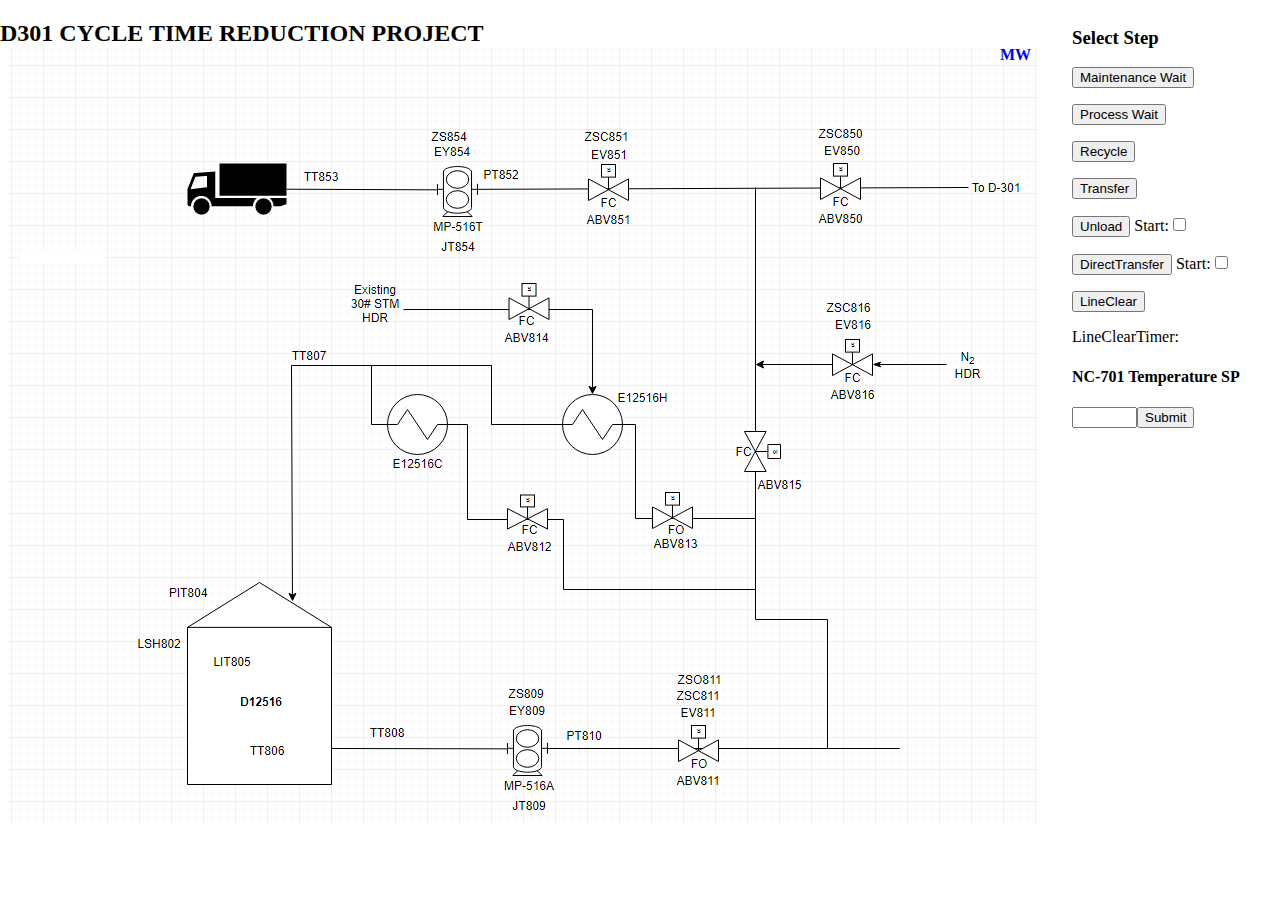
<file: index.html>
<html lang="en">
    <head>
	  <meta charset="UTF-8">
      <meta name="viewport" content="width=device-width, initial-scale=1.0"/>
	  <meta http-equiv="Access-Control-Allow-Origin" content="*">
	  <link rel="stylesheet" type="text/css" href="index.css">

	 <!-- If you are opening this page from local machine, uncomment below line -->

	  <script src="http://ajax.googleapis.com/ajax/libs/jquery/2.0.0/jquery.min.js"></script>

	<title>D301 Cycle Time Reduction</title>

</head>
<script type="text/javascript" src="index.js"></script>
<body>
	<h2 id="topline">D301 CYCLE TIME REDUCTION PROJECT</h2>

<div id="stepButtons">
	<h3> Select Step </h3>
	<p><button id="stepMWButton" type="button"
	onclick="document.getElementById('activestep').innerHTML = MaintWait()">
	Maintenance Wait</button></p>

	<p><button id="stepPWButton" type="button"
	onclick="document.getElementById('activestep').innerHTML = ProcessWait()">
	Process Wait</button></p>

	<p><button id="stepRecycleButton" type="button"
	onclick="document.getElementById('activestep').innerHTML = Recycle()">
	Recycle</button></p>

	<p><button id="stepTransferButton" type="button"
	onclick="document.getElementById('activestep').innerHTML = Transfer()">
	Transfer</button></p>

	<p><button id="stepUnloadButton" type="button"
	onclick="document.getElementById('activestep').innerHTML = Unload()">
	Unload</button>  
	<span>Start:<input type="checkbox" id="readytounload" onclick="OpReadyToUnload()">
	</span></p>

	<p><button id="stepDirectTransferButton" type="button"
	onclick="document.getElementById('activestep').innerHTML = DirectTransfer()">
	DirectTransfer</button> 
	<span>Start:<input type="checkbox" id="readytodirecttransfer" onclick="OpReadyToDirectTransfer()">
	</span></p>

	<p><button id="stepLineClearButton" type="button"
	onclick="document.getElementById('activestep').innerHTML = LineClear()">
	LineClear</button></p>

	LineClearTimer: <p id="lineclearcountdown"></p>

	<h4>NC-701 Temperature SP</h4>
	<button type="button" onclick="TempSP()">Submit</button>
	<input id="TempSP" size="5">

</div>

<img id="d301png" src="D301.png" alt="D301">

<p id="activestep"> </p>
<p id="LIT805"> </p>
<p id="PIT804"></p>
<p id="PT810"> </p>
<p id="JT809"> </p>
<p id="JT854"> </p>
<p id="PT852"> </p>
<p id="TT807"> </p>
<p id="TT808"> </p>
<p id="TT806"> </p>
<p id="TT853"> </p>


<p id="mp516a"></p><img id="imgmp516a">
<p id="mp516t"></p><img id="imgmp516t">
<p id="ABV811"></p><img id="imgABV811">
<p id="ABV812"></p><img id="imgABV812">
<p id="ABV813"></p><img id="imgABV813">
<p id="ABV814"></p><img id="imgABV814">
<p id="ABV815"></p><img id="imgABV815">
<p id="ABV816"></p><img id="imgABV816">
<p id="ABV851"></p><img id="imgABV851">
<p id="ABV850"></p><img id="imgABV850">

</body>


</html>
</file>
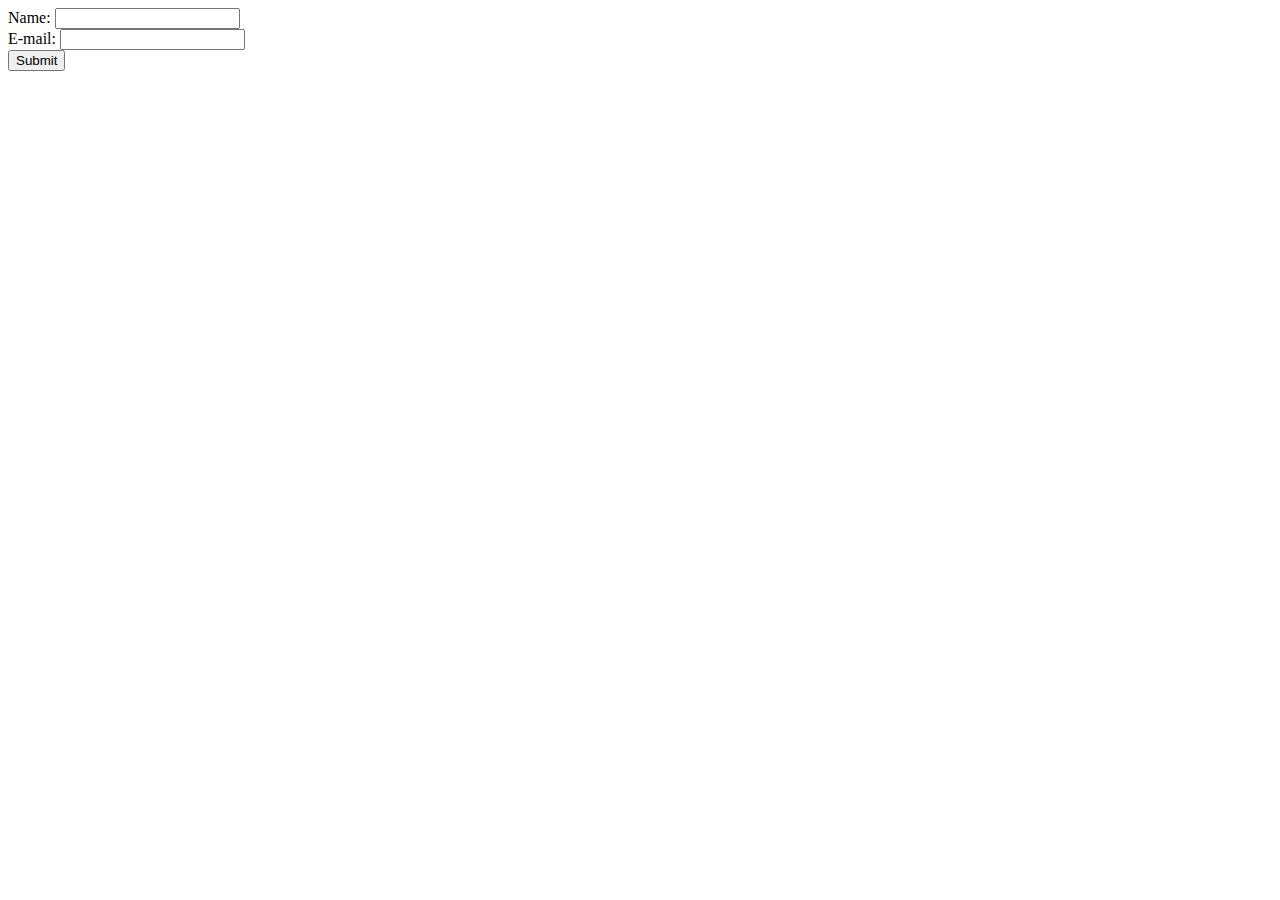
<file: basicForm.html>
<html>
<body>

<form action="basicform.php" method="POST">
Name: <input type="text" name="name"><br>
E-mail: <input type="text" name="email"><br>
<input type="submit">
</form>

</body>
</html>
</file>
<file: index.css>
#stepButtons{
	float: right;
	width: 200px;;
}
#tempsp{
	float: left;
}

#topline{
	position: absolute;
	top: 0px;
	left: 0px;
}
#imgABV811{
	position: absolute;
	top: 725px;
	left: 675px;
	}
#imgABV812{
	position: absolute;
	top: 494px;
	left: 507px;
}
#imgABV813{
	position: absolute;
	top: 490px;
	left: 649px;
}
#imgABV814{
	position: absolute;
	top: 282px;
	left: 508px;
}
#imgABV815{
	position: absolute;
	top: 425px;
	left: 730px;
}
#imgABV816{
	position: absolute;
	top: 338px;
	left: 827px;
}
#imgABV850{
	position: absolute;
	top: 162px;
	left: 815px;
}
#imgABV851{
	position: absolute;
	top: 163px;
	left: 585px;
}
#imgmp516a{
	position: absolute;
	top: 724px;
	left: 505px;
}
#imgmp516t{
	position: absolute;
	top: 165px;
	left: 435px;
}
#d301png   {
	position: relative;
	left: 0px;
	top: 40px;
}
#activestep   {
	position: absolute;
	left: 1000px;
	top: 30px;
	color: blue;
	font-weight: bold;
}
#tt853   {
	position: absolute;
	left: 350px;
	top: 150px;
	color: blue;
	font-weight: bold;
}
#jt854   {
	position: absolute;
	left: 487px;
	top: 223px;
	color: blue;
	font-weight: bold;
	}
#pt852   {
	position: absolute;
	left: 525px;
	top: 150px;
	color: blue;
	font-weight: bold;
}
#tt807   {
	position: absolute;
	left: 340px;
	top: 330px;
	color: blue;
	font-weight: bold;
}
#pit804   {
	position: absolute;
	left: 160px;
	top: 585px;
	color: blue;
	font-weight: bold;
}
#lit805   {
	position: absolute;
	left: 260px;
	top: 635px;
	color: blue;
	font-weight: bold;
}
#imglsh802 {
	position: absolute;
	left: 130px;
	top: 655px;
	color: blue;
	font-weight: bold;
}
#tt806   {
	position: absolute;
	left: 245px;
	top: 742px;
	color: blue;
	font-weight: bold;
}
#tt808   {
	position: absolute;
	left: 410px;
	top: 710px;
	color: blue;
	font-weight: bold;
}
#pt810   {
	position: absolute;
	left: 610px;
	top: 710px;
	color: blue;
	font-weight: bold;
}
#jt809   {
	position: absolute;
	left: 550px;
	top: 780px;
	color: blue;
	font-weight: bold;
	}
</file>
